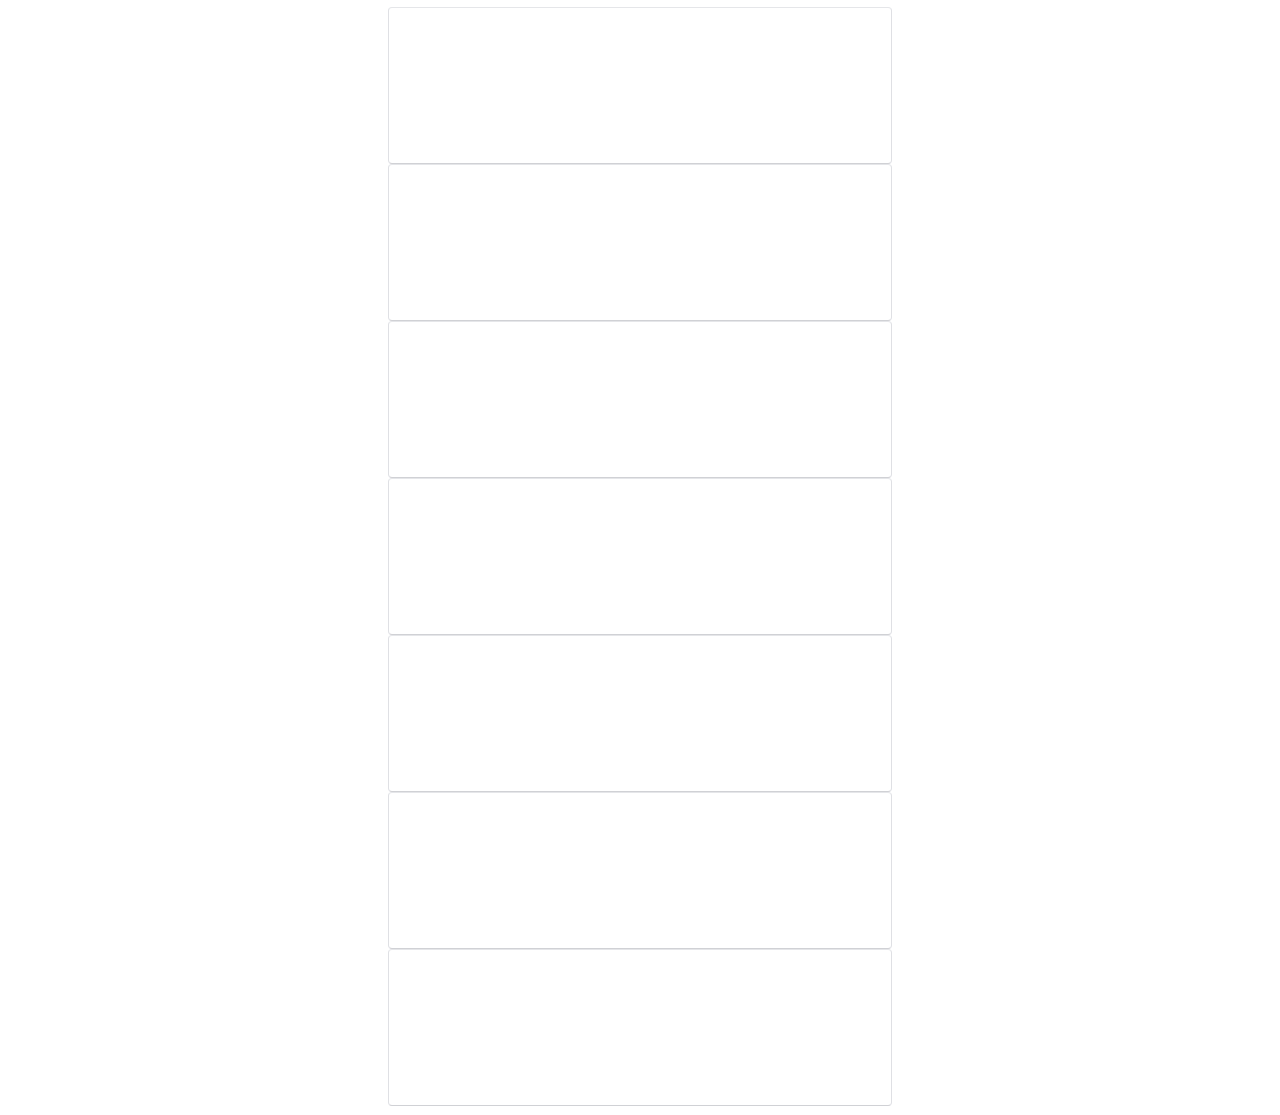
<file: html/playground/facebook.html>
<html><head><title></title><link rel="stylesheet" href="https://fonts.googleapis.com/css?family=Open+Sans"/><link rel="stylesheet" href="../../css/injected/facebook.css"/></head><body><div class="facebook-playground-container"><div id="pagelet_composer"><div class="facebook-close"></div><div class="facebook-container" id="nudge-dialog"><div class="facebook-logo-large"></div><button class="facebook-button-blue facebook-button-large">Delete your News Feed</button><div class="facebook-bottom-text"><a href="http://extranewsfeed.com/11-reasons-to-delete-your-news-feed-400427b9315e" target="_blank">Why?</a> &bull; <a id="fb_show_unfollow">Don't show again</a></div></div></div></div><div class="facebook-playground-container"><div id="pagelet_composer"><div class="facebook-close"></div><div class="facebook-container" id="nudge-dialog"><div class="facebook-logo-large"></div><div class="facebook-headline">zuckerbergsnightmare.com</div><div class="facebook-bottom-text"><a>Delete your News Feed </a>(<a href="http://extranewsfeed.com/11-reasons-to-delete-your-news-feed-400427b9315e" target="_blank">why?</a>) &bull; <a id="fb_show_unfollow">Don't show again</a></div></div></div></div><div class="facebook-playground-container"><div id="pagelet_composer"><div class="facebook-close"></div><div class="facebook-container" id="nudge-dialog"><div class="facebook-logo"></div><div class="facebook-text">This will unfollow all your friends, pages and groups</div><button class="facebook-button-blue">Start unfollowing</button><div class="facebook-bottom-text">Only you will know about unfollowing, and you can manually refollow later</div></div></div></div><div class="facebook-playground-container"><div id="pagelet_composer"><div class="facebook-close"></div><div class="facebook-container" id="nudge-dialog"><div class="facebook-logo"></div><div class="facebook-text" id="headline-progress">Starting to unfollow...</div><button class="facebook-button-blue" id="facebook-button">Stop unfollowing</button><div class="facebook-bottom-text"><span id="facebook-specific-progress">Working...</span></div></div></div></div><div class="facebook-playground-container"><div id="pagelet_composer"><div class="facebook-close"></div><div class="facebook-container" id="nudge-dialog"><div class="facebook-logo-large"></div><div class="facebook-text facebook-text-larger">I need your help: please convince just one person to install Nudge.</div><div class="facebook-bottom-text"><span id="fb_auto_unfollow">Auto-unfollow</span><a id="fb_unfollow_extra"></a> &bull; <a id="link_to_more">FAQs</a> &bull; <a id="fb_show_unfollow">Don't show again</a></div></div></div></div><div class="facebook-playground-container"><div id="pagelet_composer"><div class="facebook-close"></div><div class="facebook-container" id="nudge-dialog"><div class="facebook-logo"></div><div class="facebook-alt-headline"><a class="facebook-text facebook-alt-headline facebook-tweaker" href="https://goo.gl/c2Bw4h" target="_blank"><div>Tell a friend about Nudge and I'll send you a free picture of Mark Zuckerberg's head photoshopped onto the fish of your choice.</div></a></div><div class="facebook-bottom-text"><span id="fb_auto_unfollow">Auto-unfollow</span><a id="fb_unfollow_extra"></a> &bull; <a id="link_to_more">FAQs</a> &bull; <a id="fb_show_unfollow">Don't show again</a></div></div></div></div><div class="facebook-playground-container"><div id="pagelet_composer"><div class="facebook-close"></div><div class="facebook-container" id="nudge-dialog"><div class="facebook-logo"></div><div class="facebook-text facebook-small-text"><span class="facebook-bold-text">Why isn't my News Feed empty? </span>It can take a couple of days, and sometimes you'll need to manually hide Facebook-generated posts (like 'On This Day')</div><div class="facebook-text facebook-small-text"><span class="facebook-bold-text">How do I refollow? </span>Go to <a href="https://www.facebook.com/help/371675846332829?helpref=faq_content" target="_blank">News Feed Preferences</a>.</div><div class="facebook-bottom-text"><a class="facebook-specific-progress" id="back_to_share">Go back</a> &bull; <a href="mailto:feedback@nudgeware.io?Subject=Question%20about%20Nudge" target="_blank">Email feedback@nudgeware.io</a></div></div></div></div></body></html>
</file>
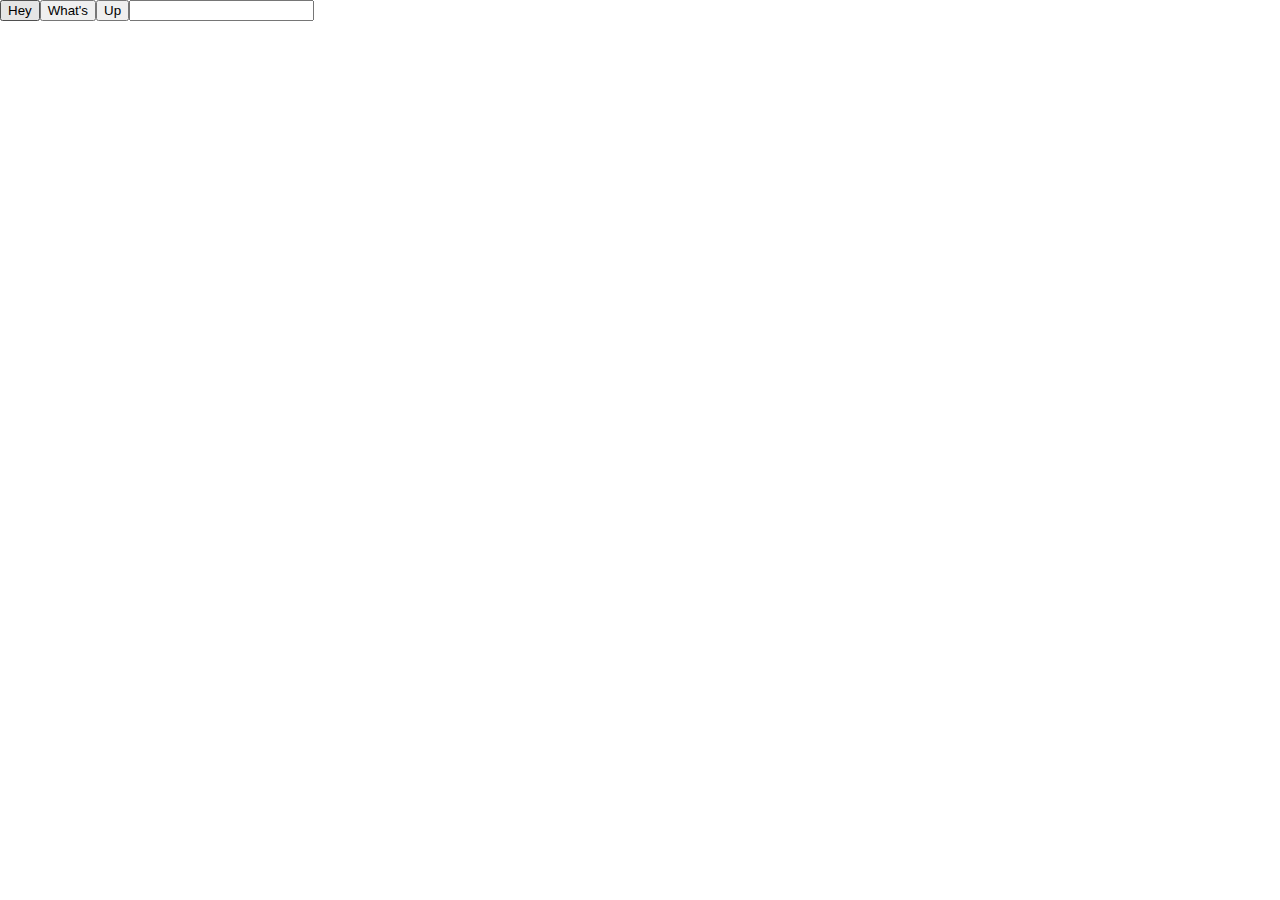
<file: html/playground/ui.html>
<html><head><title></title><link rel="stylesheet" href="../../css/injected/nudges.css"/></head><body class="body-reset"><div id="buttons"><button class="one">Hey</button><button class="two">What's</button><button class="three">Up</button><input id="nudge-test-input"/></div><div id="nudge"><div class="nudge-container nudge-control nudge-control_position nudge-control nudge-control_flex_direction nudge-control nudge-control_font_size"><div class="nudge-top"><div class="nudge-edge" id="js-edge"></div><div class="nudge-corner"><div class="nudge-menu nudge-menu_circle nudge-menu nudge-menu_close" id="js-close-tab"><div class="nudge-menu nudge-menu_item"><span id="js-off-by-default">Close all </span><span class="js-domain">similar</span> tabs</div></div><div class="nudge-menu nudge-menu nudge-menu_position"><div class="nudge-menu nudge-menu_circle nudge-menu nudge-menu_hide" id="js-hide"><div class="nudge-menu nudge-menu_item">Hide Nudge</div></div><div class="nudge-menu nudge-menu_circle nudge-menu nudge-menu_settings" id="js-settings"><div class="nudge-menu nudge-menu_item">Settings</div></div><div class="nudge-menu nudge-menu_circle nudge-menu nudge-menu_time"><div class="nudge-minutes nudge-minutes_value" id="js-time">21m05s</div><div class="nudge-menu nudge-menu_item"> Your <span class="js-domain"></span> usage today</div></div></div></div><div class="nudge-quarters"><div class="nudge-quarter" id="nudge-quarter-1"><div class="nudge-quarter-label" id="nudge-quarter-label-1">5m</div></div><div class="nudge-quarter" id="nudge-quarter-2"><div class="nudge-quarter-label" id="nudge-quarter-label-2">10m</div></div><div class="nudge-quarter" id="nudge-quarter-3"><div class="nudge-quarter-label" id="nudge-quarter-label-3">15m</div></div><div class="nudge-quarter" id="nudge-quarter-4"><div class="nudge-quarter-label" id="nudge-quarter-label-4">20m</div></div><div class="nudge-quarter" id="nudge-quarter-5"><div class="nudge-quarter-label" id="nudge-quarter-label-5">25m</div></div><div class="nudge-quarter" id="nudge-quarter-6"><div class="nudge-quarter-label" id="nudge-quarter-label-6">30m</div></div><div class="nudge-quarter" id="nudge-quarter-7"><div class="nudge-quarter-label" id="nudge-quarter-label-7">35m</div></div><div class="nudge-quarter" id="nudge-quarter-8"><div class="nudge-quarter-label" id="nudge-quarter-label-8">40m</div></div><div class="nudge-quarter" id="nudge-quarter-9"><div class="nudge-quarter-label" id="nudge-quarter-label-9">45m</div></div><div class="nudge-quarter" id="nudge-quarter-10"><div class="nudge-quarter-label" id="nudge-quarter-label-10">50m</div></div><div class="nudge-quarter" id="nudge-quarter-11"><div class="nudge-quarter-label" id="nudge-quarter-label-11">55m</div></div><div class="nudge-quarter" id="nudge-quarter-12"><div class="nudge-quarter-label" id="nudge-quarter-label-12">60m</div></div><div class="nudge-quarter" id="nudge-quarter-13"><div class="nudge-quarter-label" id="nudge-quarter-label-13">65m</div></div><div class="nudge-quarter" id="nudge-quarter-14"><div class="nudge-quarter-label" id="nudge-quarter-label-14">70m</div></div><div class="nudge-quarter" id="nudge-quarter-15"><div class="nudge-quarter-label" id="nudge-quarter-label-15">75m</div></div><div class="nudge-quarter" id="nudge-quarter-16"><div class="nudge-quarter-label" id="nudge-quarter-label-16">80m</div></div><div class="nudge-quarter" id="nudge-quarter-17"><div class="nudge-quarter-label" id="nudge-quarter-label-17">85m</div></div><div class="nudge-quarter" id="nudge-quarter-18"><div class="nudge-quarter-label" id="nudge-quarter-label-18">90m</div></div><div class="nudge-quarter" id="nudge-quarter-19"><div class="nudge-quarter-label" id="nudge-quarter-label-19">95m</div></div><div class="nudge-quarter" id="nudge-quarter-20"><div class="nudge-quarter-label" id="nudge-quarter-label-20">100m</div></div></div></div></div></div></body><script src="../../js/helpers.js"></script><script src="../../js/content/controller.js"></script></html>
</file>
<file: css/injected/facebook.css>
@font-face {
  font-family: "Open Sans";
  font-style: normal;
  font-weight: 400;
  src: local("Open Sans Regular"), local("OpenSans-Regular"), url("chrome-extension://__MSG_@@extension_id__/fonts/OpenSans.woff2") format("woff2");
  unicode-range: U+0000-00FF, U+0131, U+0152-0153, U+02BB-02BC, U+02C6, U+02DA, U+02DC, U+2000-206F, U+2074, U+20AC, U+2122, U+2212, U+2215; }
@keyframes background-move {
  0% {
    background-position: 17% 0%; }
  50% {
    background-position: 84% 100%; }
  100% {
    background-position: 17% 0%; } }
.facebook-container * {
  border: 0 !important;
  bottom: initial !important;
  box-sizing: content-box !important;
  font: inherit !important;
  font-size: 100% !important;
  font-family: inherit !important;
  left: initial !important;
  margin: 0 !important;
  padding: 0 !important;
  position: initial !important;
  right: initial !important;
  top: initial !important;
  vertical-align: baseline !important;
  display: initial !important; }
  .facebook-container * ::before, .facebook-container * ::after {
    border: 0 !important;
    bottom: initial !important;
    box-sizing: content-box !important;
    font: inherit !important;
    font-size: 100% !important;
    font-family: inherit !important;
    left: initial !important;
    margin: 0 !important;
    padding: 0 !important;
    position: initial !important;
    right: initial !important;
    top: initial !important;
    vertical-align: baseline !important;
    display: initial !important; }

.facebook-container * {
  font-family: "Open Sans" !important;
  -webkit-font-smoothing: antialiased !important;
  text-rendering: optimizeLegibility !important;
  line-height: normal !important; }
.facebook-container a {
  text-decoration: none !important;
  color: initial !important; }
  .facebook-container a:hover {
    color: #ff61a7 !important; }

.facebook-button, .facebook-button-small, .facebook-button-blue {
  background: none !important;
  cursor: pointer !important;
  margin: 0 !important;
  outline: none !important;
  box-shadow: none !important;
  color: #bdbdbd !important;
  border: 1px solid #bdbdbd !important;
  border-radius: 4px !important;
  padding: 0.3333333333em 0.8333333333em 0.3333333333em 0.8333333333em !important; }
  .facebook-button:hover, .facebook-button-small:hover, .facebook-button-blue:hover {
    box-shadow: none !important;
    color: #ffffff !important;
    border-color: transparent !important;
    background: #bdbdbd !important;
    box-shadow: none !important; }

@keyframes pulse-shadow {
  0% {
    box-shadow: 0 0 0 0 #61a7ff; }
  70% {
    box-shadow: 0 0 5px 10px rgba(255, 255, 255, 0); }
  100% {
    box-shadow: 0 0 0 0 rgba(255, 255, 255, 0); } }
@keyframes pulse-shadow--collection {
  0% {
    box-shadow: 0 0; }
  70% {
    box-shadow: 0 0 5px 10px rgba(255, 255, 255, 0); }
  100% {
    box-shadow: 0 0 0 0 rgba(255, 255, 255, 0); } }
@keyframes pulse-shadow--onboarding {
  0% {
    box-shadow: 0 0 0 0 #61a7ff; }
  30% {
    box-shadow: 0 0 0 0 #61a7ff; }
  80% {
    box-shadow: 0 0 10px 3px rgba(255, 255, 255, 0); }
  100% {
    box-shadow: 0 0 0 0 rgba(255, 255, 255, 0); } }
@keyframes fade-in-left {
  from {
    opacity: 0;
    transform: translate3d(-100%, 0, 0); }
  to {
    opacity: 1;
    transform: none; } }
@keyframes fade-in {
  from {
    opacity: 0; }
  to {
    opacity: 1; } }
@keyframes fade-out {
  from {
    opacity: 1; }
  to {
    opacity: 0; } }
.facebook-playground-container {
  width: 100% !important;
  display: flex !important;
  margin: auto !important;
  width: 502px !important;
  height: 157px !important;
  top: 0 !important;
  left: 0 !important;
  position: relative !important; }

.facebook-container {
  user-select: none !important;
  left: 5% !important;
  right: 5% !important;
  width: 90% !important;
  height: 135px !important;
  position: absolute !important;
  opacity: 0 !important;
  top: 0 !important;
  margin-top: 12px !important;
  z-index: 1 !important;
  animation: fade-in 2s forwards;
  display: flex !important;
  flex-direction: column !important;
  align-items: center !important;
  justify-content: space-between !important;
  overflow: hidden !important; }
  .facebook-container > * {
    color: #6d6d6d !important;
    font-size: 20px !important;
    font-family: "Open Sans" !important; }
.facebook-strike {
  text-decoration: line-through !important; }
.facebook-bottom-text {
  font-size: 12px !important;
  text-align: center !important;
  color: #bdbdbd !important; }
  .facebook-bottom-text a {
    cursor: pointer !important;
    text-decoration: none !important;
    color: #bdbdbd !important; }
    .facebook-bottom-text a:hover {
      color: #ff61a7 !important; }
.facebook-bold-text {
  color: #ff61a7 !important; }
.facebook-text {
  font-size: 13px !important;
  text-align: center !important;
  line-height: 1.5em !important;
  color: #4f4f4f !important; }
.facebook-alt-headline {
  font-size: 14px !important;
  color: #6d6d6d !important;
  text-align: center !important; }
  .facebook-alt-headline a {
    color: #6d6d6d !important;
    text-align: center !important;
    line-height: 1.7em !important;
    letter-spacing: 0.01em !important; }
.facebook-tweaker {
  margin-top: 8px !important; }
.facebook-tweaker2 a {
  color: #bdbdbd !important; }
  .facebook-tweaker2 a:hover {
    color: #ff61a7 !important; }
.facebook-text-larger {
  font-size: 14px !important; }
.facebook-small-text {
  font-size: 12px !important;
  color: #bdbdbd !important; }
  .facebook-small-text a {
    color: #bdbdbd !important; }
.facebook-button {
  border: 1px none #bdbdbd !important;
  border-radius: 4px !important;
  font-size: 14px !important;
  color: #ffffff !important;
  background: #ff61a7 !important; }
  .facebook-button:hover {
    background: #ff2e8b !important; }
.facebook-bottom-container {
  display: flex !important;
  justify-content: space-between !important; }
.facebook-button-small {
  border: 1px none #bdbdbd !important;
  border-radius: 4px !important;
  font-size: 12px !important;
  background: #61a7ff !important;
  color: #ffffff !important; }
.facebook-button-blue {
  border: 1px none #bdbdbd !important;
  border-radius: 4px !important;
  font-size: 13px !important;
  color: #ffffff !important;
  background: #61a7ff !important; }
  .facebook-button-blue:hover {
    background: #2e8bff !important; }
.facebook-button-large {
  font-size: 18px !important;
  border: 1px none #bdbdbd !important;
  border-radius: 4px !important;
  color: #ffffff !important;
  background: #ff61a7 !important; }
  .facebook-button-large:hover {
    background: #ff2e8b !important; }
.facebook-headline {
  font-size: 30px !important;
  font-weight: 400 !important;
  margin-bottom: 10px !important;
  color: #ff61a7 !important;
  font-family: "Open Sans" !important; }
.facebook-small-headline {
  font-size: 14px !important;
  font-weight: 400 !important;
  text-align: center !important;
  margin-top: 10px !important;
  font-family: "Open Sans" !important;
  color: #4f4f4f !important; }
.facebook-close {
  width: 20px !important;
  height: 20px !important;
  position: absolute !important;
  -webkit-backface-visibility: hidden !important;
  top: 5px !important;
  opacity: 0.3 !important;
  cursor: pointer !important;
  right: 5px !important;
  display: block !important;
  z-index: 2 !important;
  background: url("chrome-extension://__MSG_@@extension_id__/img/icon/closegrey.svg") center center/12px no-repeat !important; }
  .facebook-close:hover {
    opacity: 1 !important; }
.facebook-logo {
  width: 30px !important;
  height: 30px !important;
  background: url("chrome-extension://__MSG_@@extension_id__/img/icon/logo-color.svg") center/30px no-repeat !important; }
.facebook-logo-large {
  width: 40px !important;
  height: 40px !important;
  background: url("chrome-extension://__MSG_@@extension_id__/img/icon/logo-color.svg") center center/40px no-repeat !important; }
.facebook-logo-corner {
  width: 20px !important;
  height: 20px !important;
  position: absolute !important;
  left: 10px !important;
  top: 10px !important;
  z-index: 1 !important;
  background: url("chrome-extension://__MSG_@@extension_id__/img/icon/logo-color.svg") center/20px no-repeat !important; }
  .facebook-logo-corner > div {
    display: block !important;
    position: static !important; }

#pagelet_composer::before {
  background: #ffffff !important;
  opacity: 1 !important;
  text-align: center !important;
  vertical-align: middle !important;
  font-family: "Open Sans" !important;
  color: #6d6d6d !important;
  font-size: 18px !important;
  content: "" !important;
  display: block !important;
  position: absolute !important;
  z-index: 1 !important;
  width: 100% !important;
  height: 155px !important;
  border: 1px solid !important;
  border-color: #e5e6e9 #dfe0e4 #d0d1d5 !important;
  border-radius: 4px !important;
  top: -1px !important;
  bottom: -1px !important;
  left: -1px !important;
  right: -1px !important;
  transition: all 0.1s ease !important; }

/*# sourceMappingURL=[data-uri] */
</file>
<file: css/injected/nudges.css>
@keyframes pulse-shadow {
  0% {
    box-shadow: 0 0 0 0 #61a7ff; }
  70% {
    box-shadow: 0 0 5px 10px rgba(255, 255, 255, 0); }
  100% {
    box-shadow: 0 0 0 0 rgba(255, 255, 255, 0); } }
@keyframes pulse-shadow--collection {
  0% {
    box-shadow: 0 0; }
  70% {
    box-shadow: 0 0 5px 10px rgba(255, 255, 255, 0); }
  100% {
    box-shadow: 0 0 0 0 rgba(255, 255, 255, 0); } }
@keyframes pulse-shadow--onboarding {
  0% {
    box-shadow: 0 0 0 0 #61a7ff; }
  30% {
    box-shadow: 0 0 0 0 #61a7ff; }
  80% {
    box-shadow: 0 0 10px 3px rgba(255, 255, 255, 0); }
  100% {
    box-shadow: 0 0 0 0 rgba(255, 255, 255, 0); } }
@keyframes fade-in-left {
  from {
    opacity: 0;
    transform: translate3d(-100%, 0, 0); }
  to {
    opacity: 1;
    transform: none; } }
@keyframes fade-in {
  from {
    opacity: 0; }
  to {
    opacity: 1; } }
@keyframes fade-out {
  from {
    opacity: 1; }
  to {
    opacity: 0; } }
@font-face {
  font-family: "Open Sans";
  font-style: normal;
  font-weight: 400;
  src: local("Open Sans Regular"), local("OpenSans-Regular"), url("chrome-extension://__MSG_@@extension_id__/fonts/OpenSans.woff2") format("woff2");
  unicode-range: U+0000-00FF, U+0131, U+0152-0153, U+02BB-02BC, U+02C6, U+02DA, U+02DC, U+2000-206F, U+2074, U+20AC, U+2122, U+2212, U+2215; }
@keyframes background-move {
  0% {
    background-position: 17% 0%; }
  50% {
    background-position: 84% 100%; }
  100% {
    background-position: 17% 0%; } }
#nudge * {
  border: 0 !important;
  bottom: initial !important;
  box-sizing: content-box !important;
  font: inherit !important;
  font-size: 100% !important;
  font-family: inherit !important;
  left: initial !important;
  margin: 0 !important;
  padding: 0 !important;
  position: initial !important;
  right: initial !important;
  top: initial !important;
  vertical-align: baseline !important;
  display: initial !important; }
  #nudge * ::before, #nudge * ::after {
    border: 0 !important;
    bottom: initial !important;
    box-sizing: content-box !important;
    font: inherit !important;
    font-size: 100% !important;
    font-family: inherit !important;
    left: initial !important;
    margin: 0 !important;
    padding: 0 !important;
    position: initial !important;
    right: initial !important;
    top: initial !important;
    vertical-align: baseline !important;
    display: initial !important; }

#nudge .nudge-container * {
  font-family: "Open Sans" !important;
  -webkit-font-smoothing: antialiased !important;
  text-rendering: optimizeLegibility !important;
  line-height: normal !important; }
#nudge .nudge-container a {
  text-decoration: none !important;
  color: initial !important; }
  #nudge .nudge-container a:hover {
    color: #ff61a7 !important; }

@keyframes fadeInUp {
  from {
    opacity: 0;
    transform: translate3d(0, 100%, 0); }
  to {
    opacity: 1;
    transform: translate3d(0, 0, 0); } }
@keyframes fadeIn {
  from {
    opacity: 0; }
  to {
    opacity: 1; } }
.body-reset {
  margin: 0 !important; }

#nudge {
  display: block !important; }
  #nudge #nudge-quarter-21 {
    z-index: 0 !important;
    border-color: #a08bdb !important;
    background-color: #a08bdb !important;
    border-width: 2000px !important;
    opacity: 0 !important;
    visibility: hidden !important;
    transition: opacity 5s !important; }
  #nudge #nudge-quarter-label-21 {
    z-index: 0 !important;
    background-color: #a08bdb !important;
    right: 2104px !important; }
  #nudge #nudge-quarter-20 {
    z-index: 1 !important;
    border-color: #8099ed !important;
    background-color: #8099ed !important;
    border-width: 1900px !important;
    opacity: 0 !important;
    visibility: hidden !important;
    transition: opacity 5s !important; }
  #nudge #nudge-quarter-label-20 {
    z-index: 1 !important;
    background-color: #8099ed !important;
    right: 2004px !important; }
  #nudge #nudge-quarter-19 {
    z-index: 2 !important;
    border-color: #61a7ff !important;
    background-color: #61a7ff !important;
    border-width: 1800px !important;
    opacity: 0 !important;
    visibility: hidden !important;
    transition: opacity 5s !important; }
  #nudge #nudge-quarter-label-19 {
    z-index: 2 !important;
    background-color: #61a7ff !important;
    right: 1904px !important; }
  #nudge #nudge-quarter-18 {
    z-index: 3 !important;
    border-color: #ff61a7 !important;
    background-color: #ff61a7 !important;
    border-width: 1700px !important;
    opacity: 0 !important;
    visibility: hidden !important;
    transition: opacity 5s !important; }
  #nudge #nudge-quarter-label-18 {
    z-index: 3 !important;
    background-color: #ff61a7 !important;
    right: 1804px !important; }
  #nudge #nudge-quarter-17 {
    z-index: 4 !important;
    border-color: #df6fb8 !important;
    background-color: #df6fb8 !important;
    border-width: 1600px !important;
    opacity: 0 !important;
    visibility: hidden !important;
    transition: opacity 5s !important; }
  #nudge #nudge-quarter-label-17 {
    z-index: 4 !important;
    background-color: #df6fb8 !important;
    right: 1704px !important; }
  #nudge #nudge-quarter-16 {
    z-index: 5 !important;
    border-color: #bf7dca !important;
    background-color: #bf7dca !important;
    border-width: 1500px !important;
    opacity: 0 !important;
    visibility: hidden !important;
    transition: opacity 5s !important; }
  #nudge #nudge-quarter-label-16 {
    z-index: 5 !important;
    background-color: #bf7dca !important;
    right: 1604px !important; }
  #nudge #nudge-quarter-15 {
    z-index: 6 !important;
    border-color: #a08bdb !important;
    background-color: #a08bdb !important;
    border-width: 1400px !important;
    opacity: 0 !important;
    visibility: hidden !important;
    transition: opacity 5s !important; }
  #nudge #nudge-quarter-label-15 {
    z-index: 6 !important;
    background-color: #a08bdb !important;
    right: 1504px !important; }
  #nudge #nudge-quarter-14 {
    z-index: 7 !important;
    border-color: #8099ed !important;
    background-color: #8099ed !important;
    border-width: 1300px !important;
    opacity: 0 !important;
    visibility: hidden !important;
    transition: opacity 5s !important; }
  #nudge #nudge-quarter-label-14 {
    z-index: 7 !important;
    background-color: #8099ed !important;
    right: 1404px !important; }
  #nudge #nudge-quarter-13 {
    z-index: 8 !important;
    border-color: #61a7ff !important;
    background-color: #61a7ff !important;
    border-width: 1200px !important;
    opacity: 0 !important;
    visibility: hidden !important;
    transition: opacity 5s !important; }
  #nudge #nudge-quarter-label-13 {
    z-index: 8 !important;
    background-color: #61a7ff !important;
    right: 1304px !important; }
  #nudge #nudge-quarter-12 {
    z-index: 9 !important;
    border-color: #ff61a7 !important;
    background-color: #ff61a7 !important;
    border-width: 1100px !important;
    opacity: 0 !important;
    visibility: hidden !important;
    transition: opacity 5s !important; }
  #nudge #nudge-quarter-label-12 {
    z-index: 9 !important;
    background-color: #ff61a7 !important;
    right: 1204px !important; }
  #nudge #nudge-quarter-11 {
    z-index: 10 !important;
    border-color: #df6fb8 !important;
    background-color: #df6fb8 !important;
    border-width: 1000px !important;
    opacity: 0 !important;
    visibility: hidden !important;
    transition: opacity 5s !important; }
  #nudge #nudge-quarter-label-11 {
    z-index: 10 !important;
    background-color: #df6fb8 !important;
    right: 1104px !important; }
  #nudge #nudge-quarter-10 {
    z-index: 11 !important;
    border-color: #bf7dca !important;
    background-color: #bf7dca !important;
    border-width: 900px !important;
    opacity: 0 !important;
    visibility: hidden !important;
    transition: opacity 5s !important; }
  #nudge #nudge-quarter-label-10 {
    z-index: 11 !important;
    background-color: #bf7dca !important;
    right: 1004px !important; }
  #nudge #nudge-quarter-9 {
    z-index: 12 !important;
    border-color: #a08bdb !important;
    background-color: #a08bdb !important;
    border-width: 800px !important;
    opacity: 0 !important;
    visibility: hidden !important;
    transition: opacity 5s !important; }
  #nudge #nudge-quarter-label-9 {
    z-index: 12 !important;
    background-color: #a08bdb !important;
    right: 904px !important; }
  #nudge #nudge-quarter-8 {
    z-index: 13 !important;
    border-color: #8099ed !important;
    background-color: #8099ed !important;
    border-width: 700px !important;
    opacity: 0 !important;
    visibility: hidden !important;
    transition: opacity 5s !important; }
  #nudge #nudge-quarter-label-8 {
    z-index: 13 !important;
    background-color: #8099ed !important;
    right: 804px !important; }
  #nudge #nudge-quarter-7 {
    z-index: 14 !important;
    border-color: #61a7ff !important;
    background-color: #61a7ff !important;
    border-width: 600px !important;
    opacity: 0 !important;
    visibility: hidden !important;
    transition: opacity 5s !important; }
  #nudge #nudge-quarter-label-7 {
    z-index: 14 !important;
    background-color: #61a7ff !important;
    right: 704px !important; }
  #nudge #nudge-quarter-6 {
    z-index: 15 !important;
    border-color: #ff61a7 !important;
    background-color: #ff61a7 !important;
    border-width: 500px !important;
    opacity: 0 !important;
    visibility: hidden !important;
    transition: opacity 5s !important; }
  #nudge #nudge-quarter-label-6 {
    z-index: 15 !important;
    background-color: #ff61a7 !important;
    right: 604px !important; }
  #nudge #nudge-quarter-5 {
    z-index: 16 !important;
    border-color: #df6fb8 !important;
    background-color: #df6fb8 !important;
    border-width: 400px !important;
    opacity: 0 !important;
    visibility: hidden !important;
    transition: opacity 5s !important; }
  #nudge #nudge-quarter-label-5 {
    z-index: 16 !important;
    background-color: #df6fb8 !important;
    right: 504px !important; }
  #nudge #nudge-quarter-4 {
    z-index: 17 !important;
    border-color: #bf7dca !important;
    background-color: #bf7dca !important;
    border-width: 300px !important;
    opacity: 0 !important;
    visibility: hidden !important;
    transition: opacity 5s !important; }
  #nudge #nudge-quarter-label-4 {
    z-index: 17 !important;
    background-color: #bf7dca !important;
    right: 404px !important; }
  #nudge #nudge-quarter-3 {
    z-index: 18 !important;
    border-color: #a08bdb !important;
    background-color: #a08bdb !important;
    border-width: 200px !important;
    opacity: 0 !important;
    visibility: hidden !important;
    transition: opacity 5s !important; }
  #nudge #nudge-quarter-label-3 {
    z-index: 18 !important;
    background-color: #a08bdb !important;
    right: 304px !important; }
  #nudge #nudge-quarter-2 {
    z-index: 19 !important;
    border-color: #8099ed !important;
    background-color: #8099ed !important;
    border-width: 100px !important;
    opacity: 0 !important;
    visibility: hidden !important;
    transition: opacity 5s !important; }
  #nudge #nudge-quarter-label-2 {
    z-index: 19 !important;
    background-color: #8099ed !important;
    right: 204px !important; }
  #nudge #nudge-quarter-1 {
    z-index: 20 !important;
    border-color: #61a7ff !important;
    background-color: #61a7ff !important;
    border-width: 0px !important;
    opacity: 0 !important;
    visibility: hidden !important;
    transition: opacity 5s !important; }
  #nudge #nudge-quarter-label-1 {
    z-index: 20 !important;
    background-color: #61a7ff !important;
    right: 104px !important; }
  #nudge .nudge-quarters {
    opacity: 0 !important;
    position: fixed !important;
    z-index: -1 !important; }
  #nudge .nudge-quarter {
    opacity: 0 !important;
    display: block !important;
    position: fixed !important;
    width: 100px !important;
    height: 100px !important;
    bottom: 0 !important;
    right: 0 !important;
    border-radius: 100% 0 0 0 !important;
    border-style: solid !important;
    border-right-style: none !important;
    border-bottom-style: none !important; }
  #nudge .nudge-rounded {
    border: 1px solid rgba(0, 0, 0, 0.05) !important;
    border-radius: 4px !important; }
  #nudge .nudge-translucent {
    backface-visibility: hidden !important;
    perspective: 1000 !important;
    background: rgba(255, 255, 255, 0.95) !important;
    opacity: 1 !important;
    box-shadow: 0px 0px 16px 0.5px rgba(0, 0, 0, 0.14) !important; }
  #nudge .nudge-rounded_no_border {
    border: 1px none #bdbdbd !important;
    border-radius: 4px !important; }
  #nudge .nudge-transparent_grey {
    background: rgba(0, 0, 0, 0.1) !important; }
  #nudge .nudge-transparent_white {
    background: rgba(255, 255, 255, 0.8) !important; }
  #nudge .nudge-text_align p {
    padding: 0 0 0.1em 0 !important;
    align-self: center !important; }
  #nudge .nudge-container {
    display: none !important;
    position: fixed !important;
    flex-direction: row !important;
    align-items: baseline !important;
    justify-content: center !important; }
  #nudge .nudge-container-reveal {
    display: flex !important; }
  #nudge .nudge-quarter-label {
    bottom: -3px !important;
    position: absolute !important;
    width: auto !important;
    font-size: 12px !important;
    padding: 0em 0.3em 0.3em 0.3em !important;
    color: #ffffff !important;
    opacity: 0 !important;
    border: 1px none #bdbdbd !important;
    border-radius: 4px !important;
    position: fixed !important; }
  #nudge .nudge-banner {
    font-size: 17px !important;
    bottom: 0 !important;
    left: 0 !important;
    width: 100% !important;
    height: 40px !important;
    z-index: 2147483646 !important; }
  #nudge .nudge-top {
    width: auto !important;
    size: auto !important;
    position: relative !important;
    background: red !important;
    transition: opacity 6s !important;
    opacity: 0 !important;
    animation: fadeIn 4s forwards; }
  #nudge .nudge-control_position {
    z-index: 2147483647 !important;
    bottom: 0px !important;
    right: 0 !important;
    pointer-events: none !important; }
  #nudge .nudge-control_flex_direction {
    flex-direction: column !important; }
  #nudge .nudge-control_font_size {
    font-size: 16px !important; }
  #nudge .nudge-scroll {
    margin: 0 !important;
    padding: 0 !important;
    border-radius: 0 !important; }
  #nudge .nudge-intro {
    animation: fade-in 0.5s forwards; }
  #nudge .nudge-outro {
    animation: fade-out 0.5s forwards; }
  #nudge .nudge-menu_position {
    bottom: 4.6em !important;
    right: 0 !important;
    height: auto !important;
    margin-right: 5px !important;
    padding-top: 1em !important;
    padding-left: 4em !important;
    width: auto !important;
    position: fixed !important; }
  #nudge .nudge-menu {
    flex-direction: column-reverse !important;
    flex-wrap: nowrap !important;
    display: none !important;
    pointer-events: auto !important;
    align-items: flex-end !important; }
  #nudge .nudge-menu_item {
    border: 1px none #bdbdbd !important;
    border-radius: 4px !important;
    background: #ffffff !important;
    opacity: 0.9 !important;
    color: #6d6d6d !important;
    padding: 0.2em 0.6em 0.3em 0.6em !important;
    position: fixed !important;
    right: 75px !important;
    width: auto !important;
    cursor: pointer !important;
    font-size: 12px !important;
    z-index: 1 !important;
    display: none !important; }
  #nudge .nudge-visits_value {
    font-size: 12px !important;
    color: #ffffff !important; }
  #nudge .nudge-minutes_value {
    font-size: 18px !important;
    color: #ffffff !important; }
  #nudge .nudge-time {
    font-size: 1em !important;
    display: none !important;
    color: #6d6d6d !important;
    position: absolute !important;
    right: 80px !important;
    bottom: 0 !important;
    z-index: -1 !important; }
  #nudge .nudge-menu_circle {
    width: 4em !important;
    height: 4em !important;
    display: flex !important;
    align-items: center !important;
    margin-top: 0.3em !important;
    justify-content: center !important;
    cursor: pointer !important;
    border-radius: 100% !important; }
    #nudge .nudge-menu_circle:hover .nudge-menu_item {
      display: block !important; }
  #nudge .nudge-menu_close {
    background: url("chrome-extension://__MSG_@@extension_id__/img/icon/logo-color.svg") center center/2em no-repeat #ffffff !important; }
    #nudge .nudge-menu_close:hover {
      background: #ff61a7 url("chrome-extension://__MSG_@@extension_id__/img/icon/closewhite.svg") center center/2em no-repeat !important; }
  #nudge .nudge-menu_hide {
    background: url("chrome-extension://__MSG_@@extension_id__/img/icon/hidegreynew.svg") center center/2em no-repeat #ffffff !important; }
    #nudge .nudge-menu_hide:hover {
      background: #ff61a7 url("chrome-extension://__MSG_@@extension_id__/img/icon/hidewhitenew.svg") center center/2em no-repeat !important; }
  #nudge .nudge-menu_settings {
    background: url("chrome-extension://__MSG_@@extension_id__/img/icon/newcoggrey.svg") center center/1.6em no-repeat #ffffff !important; }
    #nudge .nudge-menu_settings:hover {
      background: #ff61a7 url("chrome-extension://__MSG_@@extension_id__/img/icon/newcogwhite.svg") center center/1.6em no-repeat !important; }
  #nudge .nudge-menu_time {
    color: #ffffff !important;
    opacity: 0.8 !important;
    border-radius: 18px !important;
    cursor: default !important;
    background: #61a7ff !important; }
  #nudge .nudge-corner {
    display: flex !important;
    position: absolute !important;
    width: auto !important;
    height: auto !important;
    bottom: 5px !important;
    right: 5px !important;
    margin: 0 !important;
    align-items: center !important;
    pointer-events: auto !important;
    z-index: 2147483647 !important;
    user-select: none !important;
    overflow: hidden !important; }
    #nudge .nudge-corner:hover {
      padding-left: 4em !important; }
      #nudge .nudge-corner:hover > .nudge-menu {
        display: flex !important; }
      #nudge .nudge-corner:hover .nudge-time {
        display: flex !important; }
      #nudge .nudge-corner:hover ~ .nudge-quarters .nudge-quarter .nudge-quarter-label {
        opacity: 0.9 !important; }
  #nudge .nudge-close {
    width: 0.8em !important;
    height: 0.8em !important;
    background: url("chrome-extension://__MSG_@@extension_id__/img/icon/closegrey.svg") center center/0.8em no-repeat !important;
    align-self: center !important;
    opacity: 0.3 !important;
    cursor: pointer !important;
    margin-left: 1em !important; }
    #nudge .nudge-close:hover {
      opacity: 1 !important; }
  #nudge .nudge-floating {
    position: absolute !important;
    bottom: 5px !important;
    left: 5px !important; }
  #nudge .nudge-highlight_margin {
    margin-left: 0.3em !important;
    margin-right: 0.3em !important; }
  #nudge .nudge-switch {
    opacity: 1 !important;
    width: 2.25em !important;
    height: 2.25em !important;
    background: url("chrome-extension://__MSG_@@extension_id__/img/icon/offswitch.svg") center 0.25em/1.5em no-repeat #ff61a7 !important;
    border-radius: 3em !important;
    position: absolute !important;
    bottom: 5px !important;
    right: 5px !important; }
    #nudge .nudge-switch:hover {
      background-color: #ededed !important; }
      #nudge .nudge-switch:hover::before {
        border-color: #bdbdbd !important; }
  #nudge .nudge-highlight {
    background: #bdbdbd !important;
    color: #ffffff !important;
    border: 1px none #bdbdbd !important;
    border-radius: 4px !important;
    padding: 0em 0.3em 0.1em 0.3em !important;
    align-self: center !important; }
  #nudge .nudge-small-highlight {
    background: #ededed !important;
    border: 1px none #bdbdbd !important;
    border-radius: 4px !important;
    padding: 0em 0.3em 0.1em 0.3em !important;
    margin-left: 0.3em !important;
    margin-right: 0.3em !important;
    margin-top: 0.1em !important;
    align-self: center !important; }
  #nudge .nudge-pink {
    background: #ff61a7 !important; }
  #nudge .nudge-blue {
    background: #61a7ff !important; }
  #nudge .nudge-white {
    background: rgba(255, 255, 255, 0.3) !important;
    color: #ffffff !important; }
  #nudge .nudge-blue_transparent {
    background: rgba(97, 167, 255, 0.7) !important; }
  #nudge .nudge-match_quarter {
    background: rgba(255, 255, 255, 0.2) !important; }
  #nudge .nudge-transparent_icon {
    opacity: 0.7 !important; }
  #nudge .nudge-favicon {
    animation: none;
    width: 32px !important;
    height: 32px !important;
    align-self: center !important;
    padding: 0 !important;
    border: 1px none #bdbdbd !important;
    border-radius: 4px !important;
    margin-left: 0.3em !important;
    margin-right: 0.3em !important; }
  #nudge .nudge-scale {
    padding-left: 1em !important;
    text-indent: -1em !important; }
    #nudge .nudge-scale li {
      display: block !important;
      padding: 0 0 0 2em !important;
      font-size: 0.8571428571em !important;
      width: 1em !important;
      height: 1cm !important; }
      #nudge .nudge-scale li::before {
        content: "" !important;
        display: block !important;
        position: absolute !important;
        left: 0 !important;
        background: blue !important;
        padding: 0.75em 0 0 0 !important;
        width: 1em !important;
        border-bottom: 1px solid #bdbdbd !important; }
      #nudge .nudge-scale li::after {
        content: "" !important;
        display: block !important;
        position: absolute !important;
        left: 0 !important;
        background: red !important;
        padding: 0.75em 0 0 0 !important;
        width: 0.25em !important;
        border-bottom: 1px solid #bdbdbd !important; }

/*# sourceMappingURL=[data-uri] */
</file>
